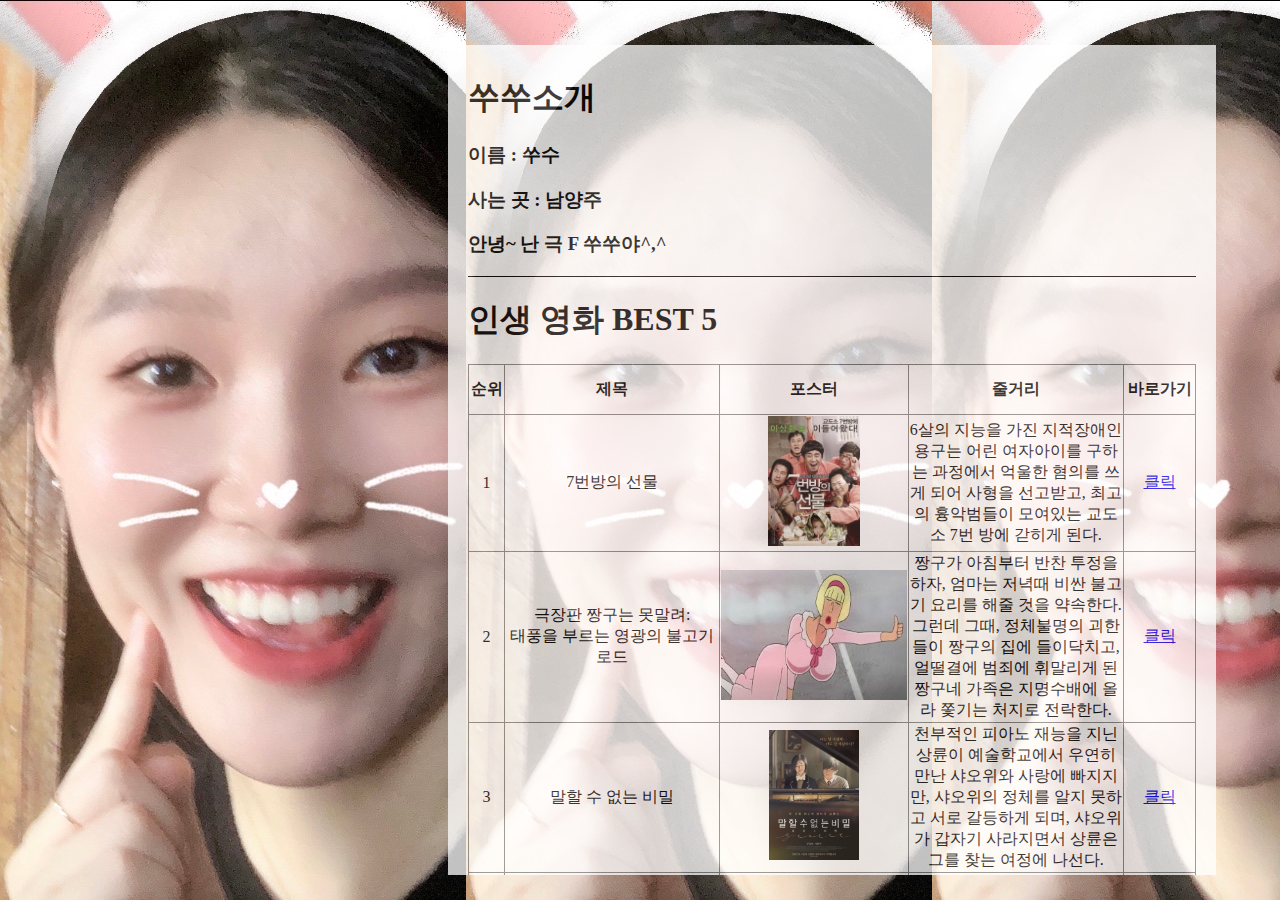
<file: index.html>
<!DOCTYPE html>
<html lang="en">
  <head>
    <meta charset="UTF-8" />
    <meta name="viewport" content="width=device-width, initial-scale=1.0" />
    <link rel="stylesheet" href="./css/style.css" />
    <title>쑤쑤소개</title>
  </head>
  <body>
    <main>
      <div class="main-container">
        <div class="self-info">
          <h1>쑤쑤소개</h1>

          <h3>이름 : 쑤수</h3>
          <h3>사는 곳 : 남양주</h3>
          <h3>안녕~ 난 극 F 쑤쑤야^,^</h3>
        </div>
        <div class="movie-info">
          <h1>인생 영화 BEST 5</h1>
          <table border="1">
            <tr>
              <th>순위</th>
              <th>제목</th>
              <th>포스터</th>
              <th>줄거리</th>
              <th>바로가기</th>
            </tr>
            <tr>
              <td>1</td>
              <td>7번방의 선물</td>
              <td><img src="./images/7번방의선물.jpeg" /></td>
              <td>
                6살의 지능을 가진 지적장애인 용구는 어린 여자아이를 구하는 과정에서 억울한 혐의를
                쓰게 되어 사형을 선고받고, 최고의 흉악범들이 모여있는 교도소 7번 방에 갇히게 된다.
              </td>
              <td><a href="https://naver.me/GcnEaHLf">클릭</a></td>
            </tr>
            <tr>
              <td>2</td>
              <td>
                극장판 짱구는 못말려: <br />
                태풍을 부르는 영광의 불고기 로드
              </td>
              <td><img src="./images/짱구_불고기로드.jpeg" /></td>
              <td>
                짱구가 아침부터 반찬 투정을 하자, 엄마는 저녁때 비싼 불고기 요리를 해줄 것을
                약속한다. 그런데 그때, 정체불명의 괴한들이 짱구의 집에 들이닥치고, 얼떨결에 범죄에
                휘말리게 된 짱구네 가족은 지명수배에 올라 쫓기는 처지로 전락한다.
              </td>
              <td><a href="https://naver.me/5Qujffd5">클릭</a></td>
            </tr>
            <tr>
              <td>3</td>
              <td>말할 수 없는 비밀</td>
              <td><img src="./images/말할수없는비밀.jpeg" /></td>
              <td>
                천부적인 피아노 재능을 지닌 상륜이 예술학교에서 우연히 만난 샤오위와 사랑에
                빠지지만, 샤오위의 정체를 알지 못하고 서로 갈등하게 되며, 샤오위가 갑자기 사라지면서
                상륜은 그를 찾는 여정에 나선다.
              </td>
              <td><a href="https://naver.me/F3OKeSDE">클릭</a></td>
            </tr>
            <tr>
              <td>4</td>
              <td>너의 췌장을 먹고 싶어</td>
              <td><img src="./images/너의췌장을먹고싶어.jpeg" /></td>
              <td>
                일부러 외톨이로 지내는 한 소년은 병원에서 같은 반의 인기 많은 소녀 사쿠라의 공병
                문고를 우연히 주워 읽게 된다. 사쿠라가 췌장암을 앓으며 시한부 인생을 산다는 비밀을
                알게 된 소년은 사쿠라와 점차 가까워지며 비밀을 공유하며 가깝게 지내는 사이가 된다.
              </td>
              <td><a href="https://naver.me/GzgYX5SX">클릭</a></td>
            </tr>
            <tr>
              <td>5</td>
              <td>나의 소녀시대</td>
              <td>
                <img src="./images/나의소녀시대.jpeg" />
              </td>
              <td>
                1994년, 용감하지만 어딘가 맹한 여고생 린전신과 불량남 쉬타이위는 서로의 짝사랑을
                도와주기로 한 동맹에서 서로가 신경 쓰이기 시작하는 이야기.
              </td>
              <td><a href="https://naver.me/Fu6I76D1">클릭</a></td>
            </tr>
          </table>
        </div>
        <div class="visitor-board">
          <h1>방명록</h1>
          <form>
            <p>
              <label>이름 : <input type="text" class="name" required /></label>
            </p>
            <p>
              <label><input type="checkbox" name="movie" value="1" />7번방의 선물</label>
            </p>
            <p>
              <label
                ><input type="checkbox" name="movie" value="2" />극장판 짱구는 못말려: 태풍을 부르는
                영광의 불고기 로드
              </label>
            </p>
            <p>
              <label
                ><input type="checkbox" name="movie" value="3" />극장판 짱구는 못말려: 어른 제국의
                역습</label
              >
            </p>
            <p>
              <label><input type="checkbox" name="movie" value="4" />너의 췌장을 먹고 싶어</label>
            </p>
            <p>
              <label><input type="checkbox" name="movie" value="5" />나의 소녀시대</label>
            </p>
            <div class="check_button">
              <button type="button" class="signup">등록</button>
              <button type="reset" class="cancel">취소</button>
            </div>
          </form>
        </div>
      </div>
    </main>
    <script src="./js/event.js"></script>
  </body>
</html>
</file>
<file: css/style.css>
body {
  margin: 0;
  padding: 0;
  background-image: url("../images/profil.jpg");
}

main {
  width: 60vw;
  height: 90vh;
  position: absolute;
  top: 50%;
  right: 35%;
  transform: translate(50%, -50%);
}

.main-container {
  background-color: #ffffff;
  opacity: 0.75;
  height: 100%;
  overflow: overlay;
  padding: 10px 20px;
}

.movie-info {
  border-top: 1px solid black;
  border-bottom: 1px solid black;
  padding-bottom: 30px;
}

table {
  width: 100%;
  text-align: center;
  border-collapse: collapse;
}

tr {
  height: 50px;
}

th:nth-child(1) {
  width: 5%;
}

th:nth-child(2) {
  width: 30%;
}

th:nth-child(3) {
  width: 25%;
}

th:nth-child(4) {
  width: 30%;
}

th:nth-child(5) {
  width: 10%;
}

td {
  width: 100px;
}

td > img {
  height: 130px;
  width: auto;
}

input[type="checkbox"] {
  accent-color: #70a961;
  margin-right: 10px;
}

input[type="text"]:focus {
  outline-color: #70a961;
}

.check_button > button {
  background-color: #70a961;
  width: 80px;
  height: 20px;
  border: none;
  border-radius: 5px;
}

.check_button > button:nth-child(1) {
  margin-right: 10px;
}
</file>
